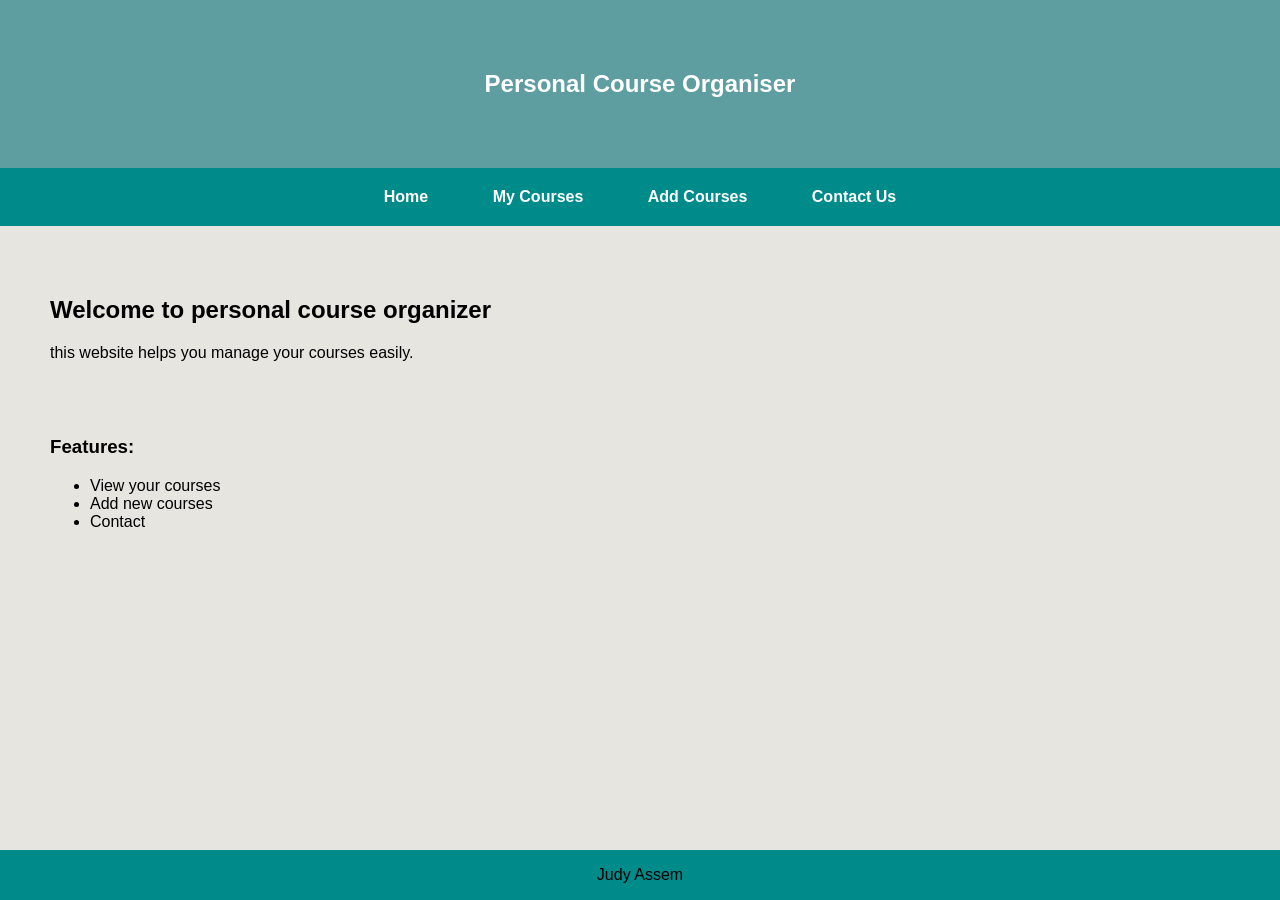
<file: index.html>
<!DOCTYPE html>
<html lang="en">
<head>
    <meta charset="UTF-8">
    <title>Home</title>
    <link rel="stylesheet" href="style.css">
</head>
<body>
    <header>
        <h2>Personal Course Organiser</h2>
    </header>
    <nav>
        <a href="index.html">Home</a>
        <a href="myCourses.html">My Courses</a>
        <a href="addCourses.html">Add Courses</a>
        <a href="contact.html">Contact Us</a>
    </nav>
    <main>
        <section>
            <h2>Welcome to personal course organizer</h2>
            <p>this website helps you manage your courses easily.</p>
        </section>
        <section>
            <h3>Features:</h3>
            <ul>
                <li>View your courses</li>
                <li>Add new courses</li>
                <li>Contact</li>
            </ul>
        </section>
    </main>
    <footer>
        <p>Judy Assem</p>
    </footer>
</body>
</html>
</file>
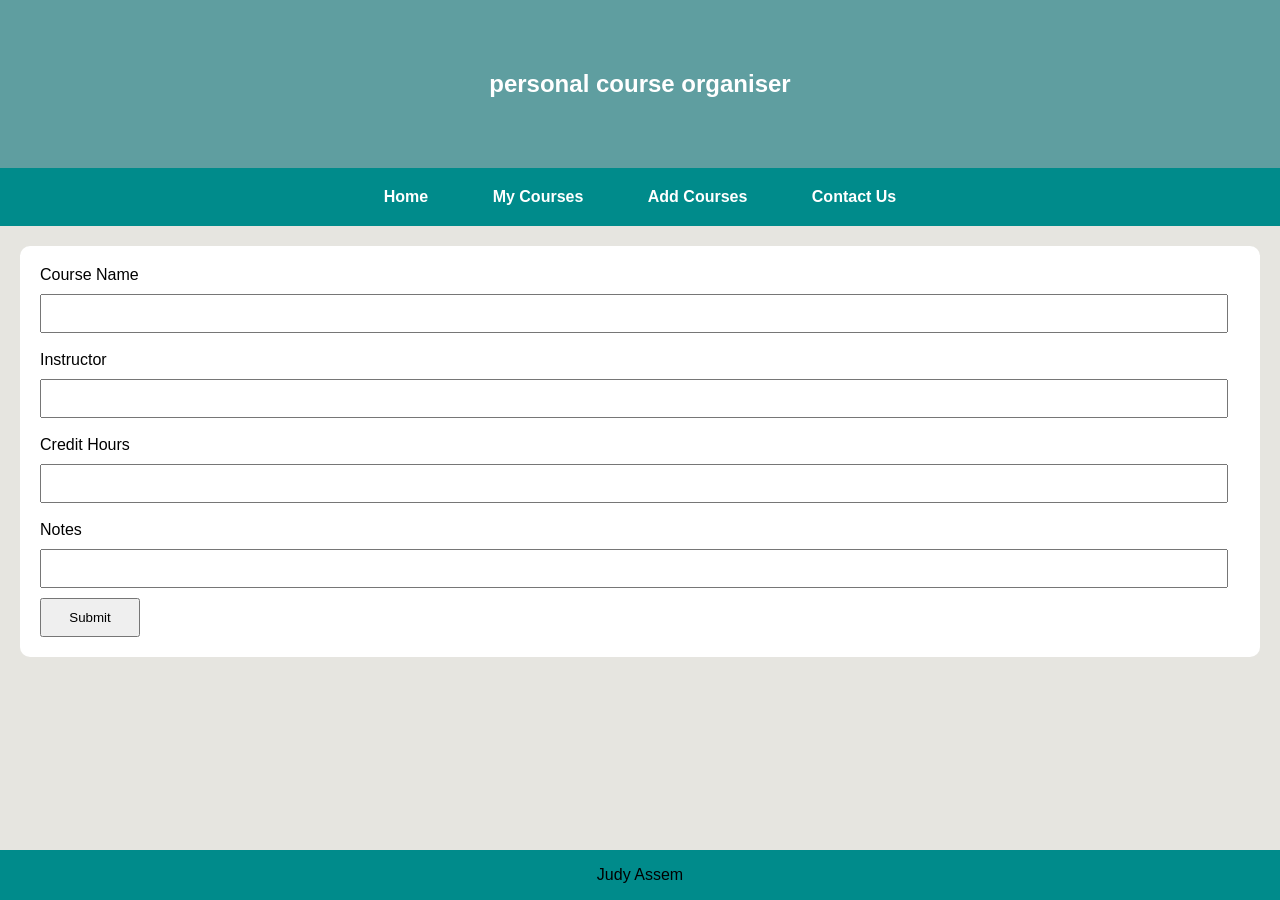
<file: addCourses.html>
<!DOCTYPE html>
<html lang="en">
<head>
    <meta charset="UTF-8">
    <link rel="stylesheet" href="style.css">
    <title>Document</title>
</head>
<body>
    <header>
        <h2>personal course organiser</h2>
    </header>
    <nav>
        <a href="index.html">Home</a>
        <a href="myCourses.html">My Courses</a>
        <a href="addCourses.html">Add Courses</a>
        <a href="contact.html">Contact Us</a>
    </nav>
    <form>
    <label for="courseName">Course Name</label>
    <input type="text" id="courseName" required>
    <br><br>
    <label for="instr">Instructor</label>
    <input type="text" id="instr" required>
    <br><br>
    <label for="hr">Credit Hours</label>
    <input type="text" id="hr" required>
    <br><br>
    <label for="note">Notes</label>
    <input type="text" id="note">
    <input id="sub" type="submit">
</form>
<footer>
        <p>Judy Assem</p>
    </footer>
    
</body>
</html>
</file>
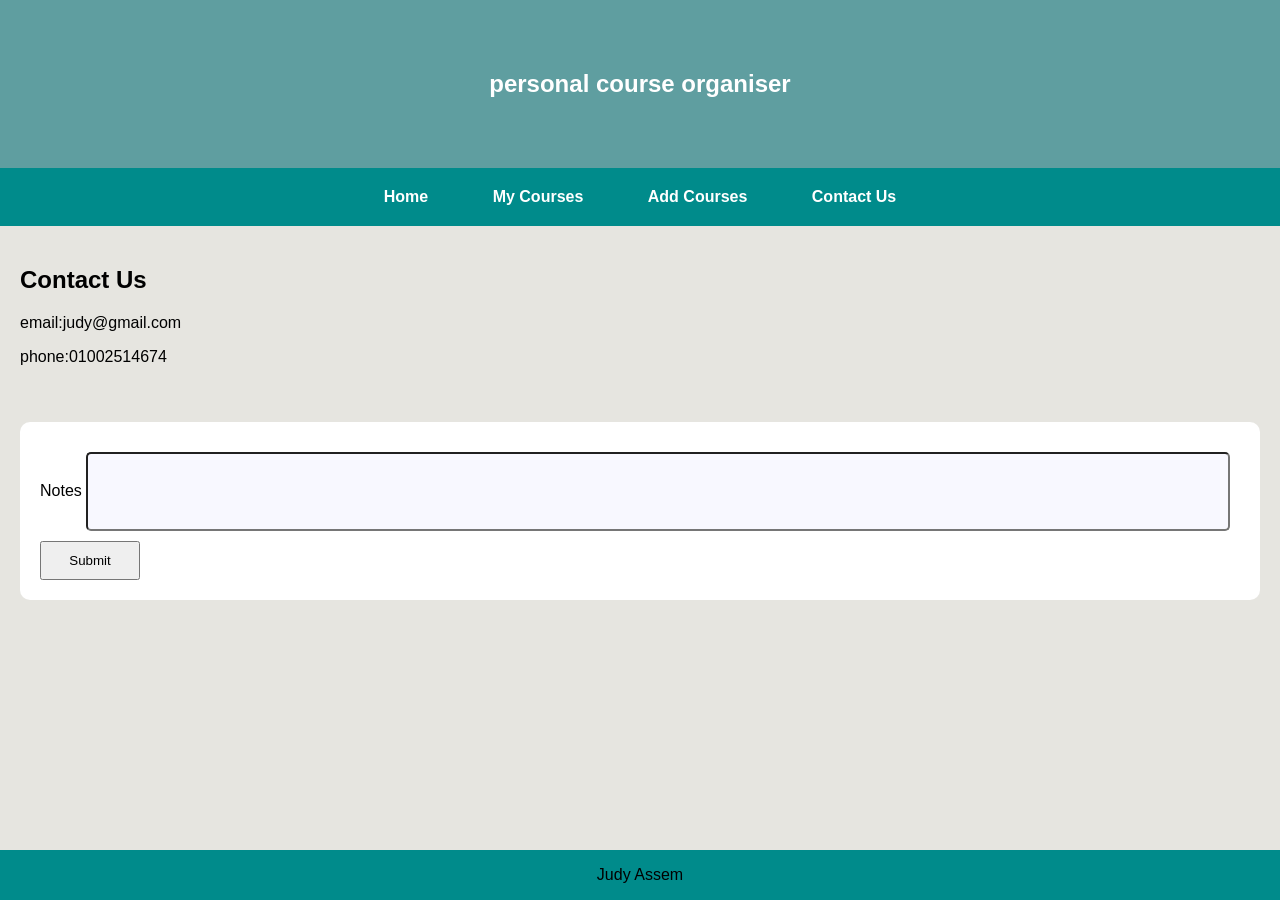
<file: contact.html>
<!DOCTYPE html>
<html lang="en">
<head>
    <meta charset="UTF-8">
    <link rel="stylesheet" href="style.css">
    <title>Contact Us</title>
</head>
<body>
    <header>
        <h2>personal course organiser</h2>
    </header>
    <nav>
        <a href="index.html">Home</a>
        <a href="myCourses.html">My Courses</a>
        <a href="addCourses.html">Add Courses</a>
        <a href="contact.html">Contact Us</a>
    </nav>
    <section>
        <h2>Contact Us</h2>
        <p>email:judy@gmail.com</p>
        <p>phone:01002514674</p>
    </section>

        <form>
            <label for="n">Notes</label>
            <input type="text" id="n">
            <input id="sub" type="submit">
        </form>
    
        <footer>
        <p>Judy Assem</p>
    </footer>
</body>
</html>
</file>
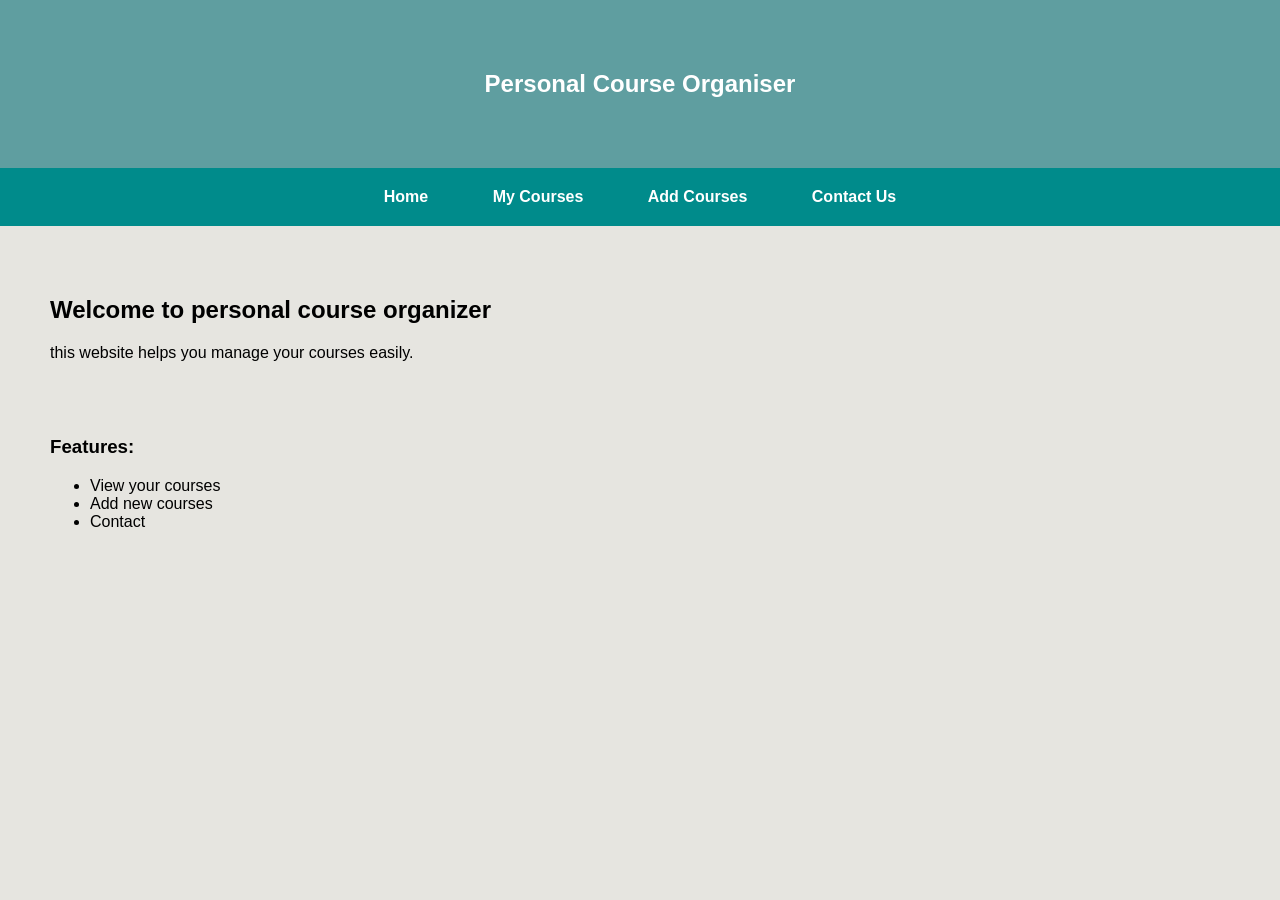
<file: home.html>
<!DOCTYPE html>
<html lang="en">
<head>
    <meta charset="UTF-8">
    <title>Home</title>
    <link rel="stylesheet" href="style.css">
</head>
<body>
    <header>
        <h2>Personal Course Organiser</h2>
    </header>
    <nav>
        <a href="home.html">Home</a>
        <a href="myCourses.html">My Courses</a>
        <a href="addCourses.html">Add Courses</a>
        <a href="contact.html">Contact Us</a>
    </nav>
    <main>
        <section>
            <h2>Welcome to personal course organizer</h2>
            <p>this website helps you manage your courses easily.</p>
        </section>
        <section>
            <h3>Features:</h3>
            <ul>
                <li>View your courses</li>
                <li>Add new courses</li>
                <li>Contact</li>
            </ul>
        </section>
    </main>
</body>
</html>
</file>
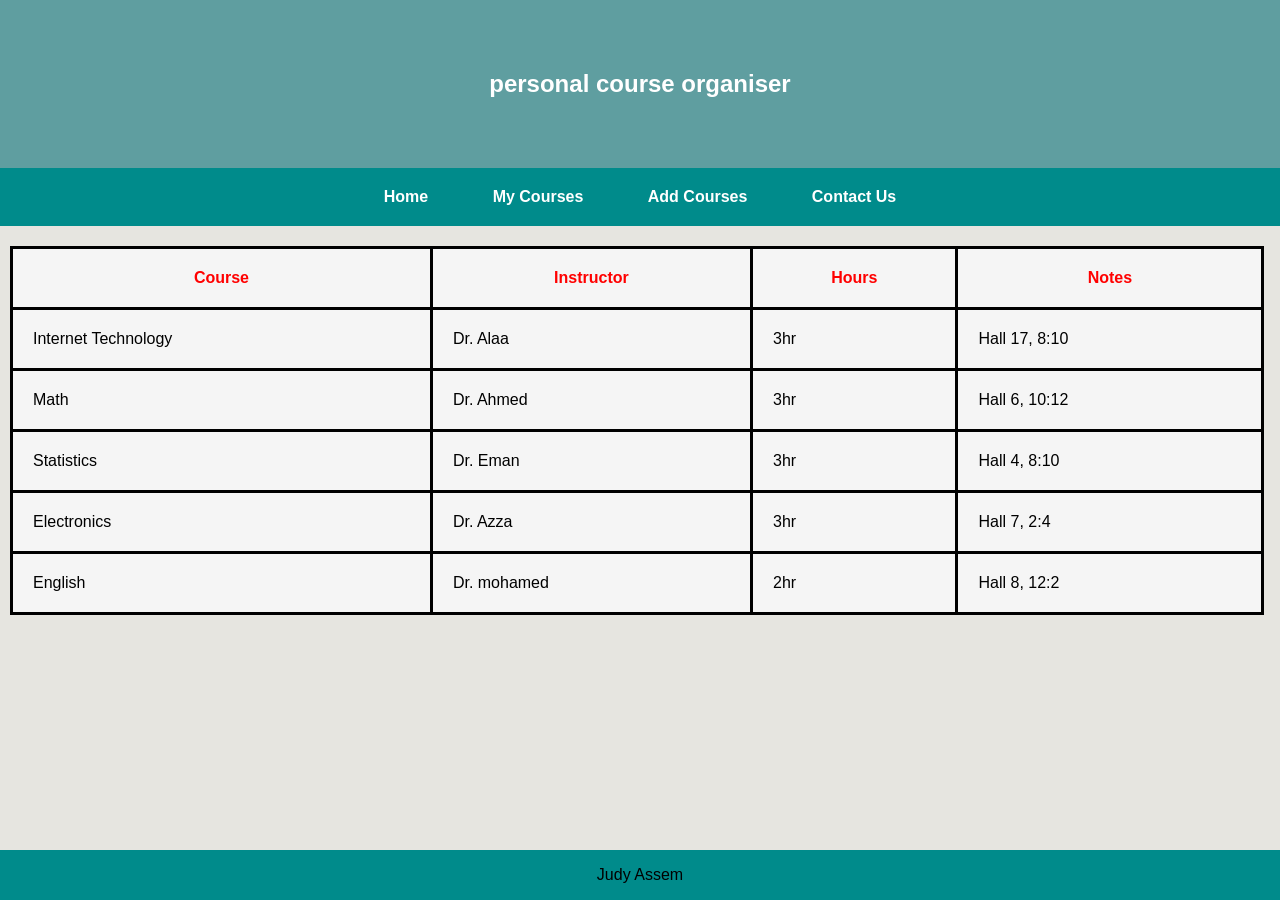
<file: myCourses.html>
<!DOCTYPE html>
<html lang="en">
<head>
    <meta charset="UTF-8">
    <link rel="stylesheet" href="style.css">
    <title>My Courses</title>
</head>
<body>
    <header>
        <h2>personal course organiser</h2>
    </header>
    <nav>
        <a href="index.html">Home</a>
        <a href="myCourses.html">My Courses</a>
        <a href="addCourses.html">Add Courses</a>
        <a href="contact.html">Contact Us</a>
    </nav>
    <table>
    <tr>
        <th>Course</th>
        <th>Instructor</th>
        <th>Hours</th>
        <th>Notes</th>
    </tr>
    <tr>
        <td>Internet Technology</td>
        <td>Dr. Alaa</td>
        <td>3hr</td>
        <td>Hall 17, 8:10</td>
    </tr>
    <tr>
        <td>Math</td>
        <td>Dr. Ahmed</td>
        <td>3hr</td>
        <td>Hall 6, 10:12</td>
    </tr>
    <tr>
        <td>Statistics</td>
        <td>Dr. Eman</td>
        <td>3hr</td>
        <td>Hall 4, 8:10</td>
    </tr>
    <tr>
        <td>Electronics</td>
        <td>Dr. Azza</td>
        <td>3hr</td>
        <td>Hall 7, 2:4</td>
    </tr>
    <tr>
        <td>English</td>
        <td>Dr. mohamed</td>
        <td>2hr</td>
        <td>Hall 8, 12:2</td>
    </tr>

    
</table>
    <footer>
        <p>Judy Assem</p>
    </footer>

</body>
</html>
</file>
<file: style.css>
body {
    font-family: Arial;
    margin: 0;
    
    background-color:rgb(230, 229, 224);
}
header {
    background-color:cadetblue;
    color: white;
    text-align: center;
    padding: 50px;
}
nav {
    background-color:darkcyan;
    padding: 20px;
    text-align: center;

}
nav a{
    color: white;
    margin: 30px;
    text-decoration: none;
    font-weight: bold;
}
nav a:hover {
    color: yellow;
}
main{
    padding: 30px;
}
table {
    width: 98%;
    border-collapse: collapse;
    background-color:whitesmoke;
    margin-top: 20px;
    margin-left: 10px;
}

table, th, td {
    border: 3px solid black;
    padding: 20px;
    color: black;
}
th {
    font-weight:bold ;
    color: red;
}
form {
    background-color: white;
    margin: 20px;
    padding: 20px;
    border-radius: 10px;
}
#sub {
    width: 100px;
}

input{
    width: 97%;
    padding: 10px;
    margin-top: 10px;
    
}
section{
    padding: 20px;
}
#n{
    border-radius: 5px;
    padding: 30px;
    width: 90%;
    background-color: ghostwhite;
}
footer{
    position: absolute;
    bottom: 0;
    width: 100%;
    height: 50px;
    background-color: darkcyan;
    text-align: center;
}
@media (max-width: 768px){

    header{
        padding: 20px;
        font-size: 18px;
    }
    nav a {
        display: block;
        margin: 10px 0;
    }
    main {
        padding: 15px;
    }
    table, th, td {
        font-size: 14px;
    }
}
</file>
